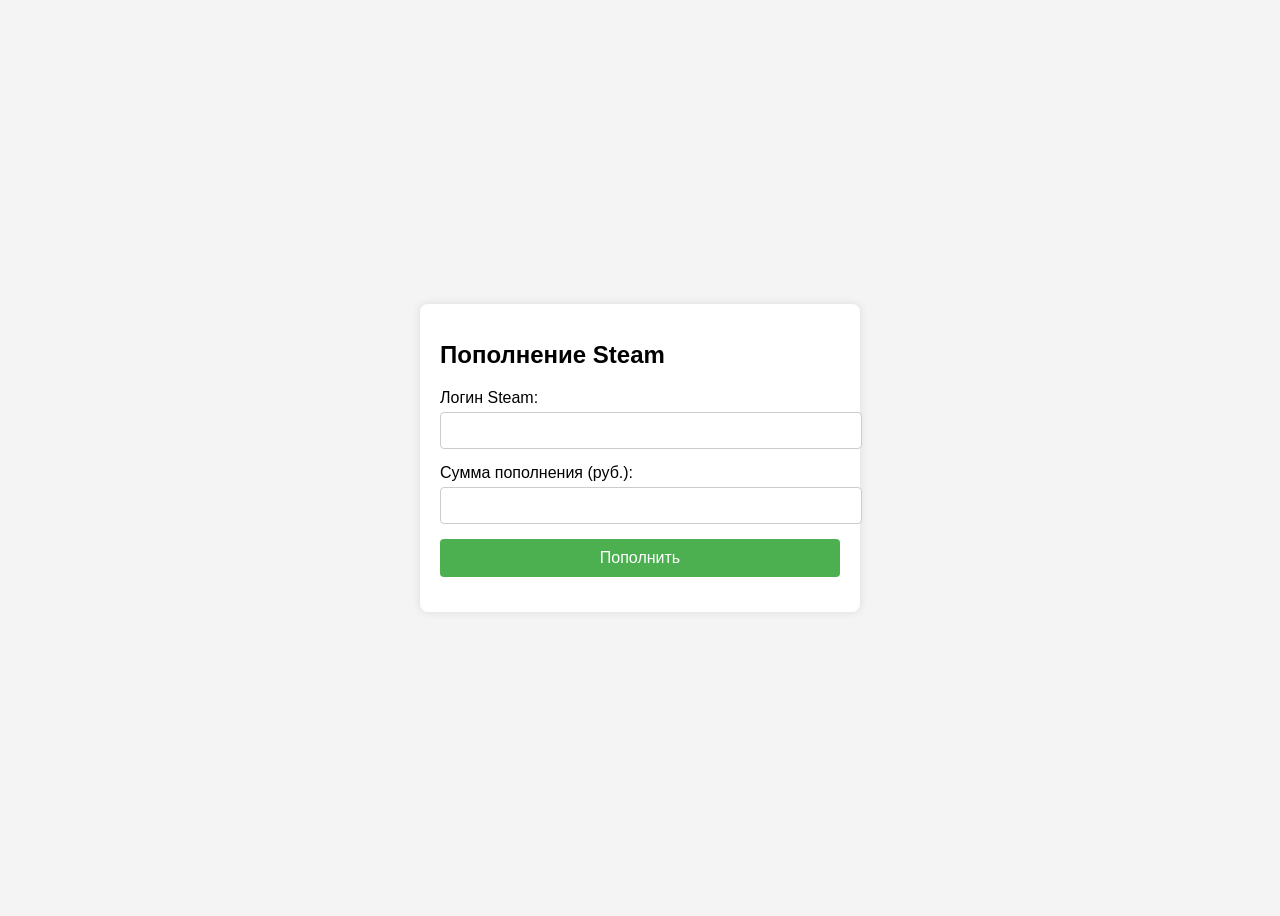
<file: index.html>
<!DOCTYPE html>
<html lang="ru">
<head>
    <meta charset="UTF-8">
    <meta name="viewport" content="width=device-width, initial-scale=1.0">
    <title>Пополнение Steam</title>
    <style>
        body {
            font-family: Arial, sans-serif;
            background-color: #f4f4f4;
            display: flex;
            justify-content: center;
            align-items: center;
            height: 100vh;
        }
        .container {
            background-color: #fff;
            padding: 20px;
            border-radius: 8px;
            box-shadow: 0 0 10px rgba(0, 0, 0, 0.1);
            max-width: 400px;
            width: 100%;
        }
        .container h1 {
            margin-bottom: 20px;
            font-size: 24px;
        }
        .form-group {
            margin-bottom: 15px;
        }
        .form-group label {
            display: block;
            margin-bottom: 5px;
        }
        .form-group input {
            width: 100%;
            padding: 10px;
            border: 1px solid #ccc;
            border-radius: 4px;
        }
        .form-group button {
            width: 100%;
            padding: 10px;
            border: none;
            border-radius: 4px;
            background-color: #4CAF50;
            color: #fff;
            font-size: 16px;
            cursor: pointer;
        }
        .form-group button:hover {
            background-color: #45a049;
        }
    </style>
</head>
<body>
    <div class="container">
        <h1>Пополнение Steam</h1>
        <form id="paymentForm">
            <div class="form-group">
                <label for="login">Логин Steam:</label>
                <input type="text" id="login" name="login" required>
            </div>
            <div class="form-group">
                <label for="amount">Сумма пополнения (руб.):</label>
                <input type="number" id="amount" name="amount" required min="1">
            </div>
            <div class="form-group">
                <button type="submit">Пополнить</button>
            </div>
        </form>
    </div>

    <script>
        document.getElementById('paymentForm').addEventListener('submit', function(event) {
            event.preventDefault();
            const login = document.getElementById('login').value;
            const amount = document.getElementById('amount').value;

            fetch('/.netlify/functions/create_payment', {
                method: 'POST',
                headers: {
                    'Content-Type': 'application/json'
                },
                body: JSON.stringify({ login: login, amount: amount })
            })
            .then(response => response.json())
            .then(data => {
                if (data.payment_url) {
                    window.location.href = data.payment_url;
                } else {
                    alert('Ошибка при создании платежа');
                }
            })
            .catch(error => console.error('Ошибка:', error));
        });
    </script>
</body>
</html>
</file>
